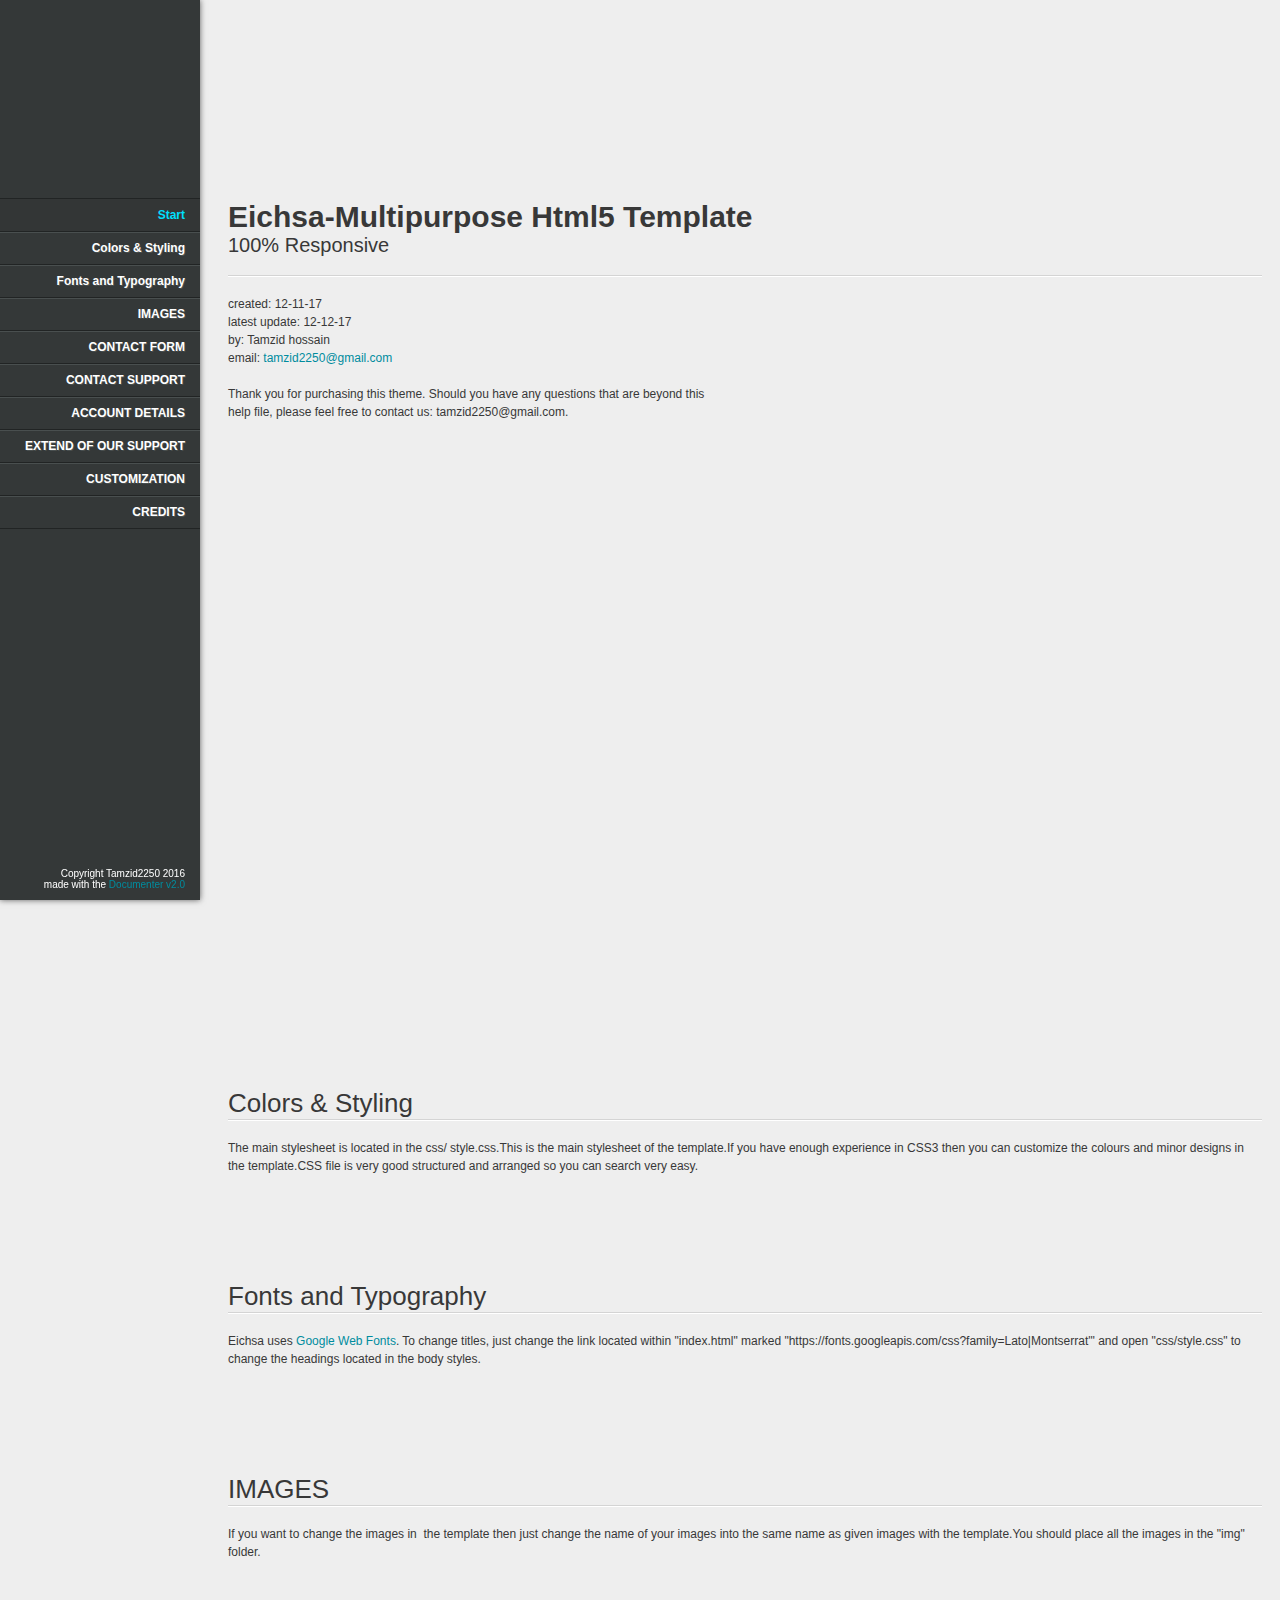
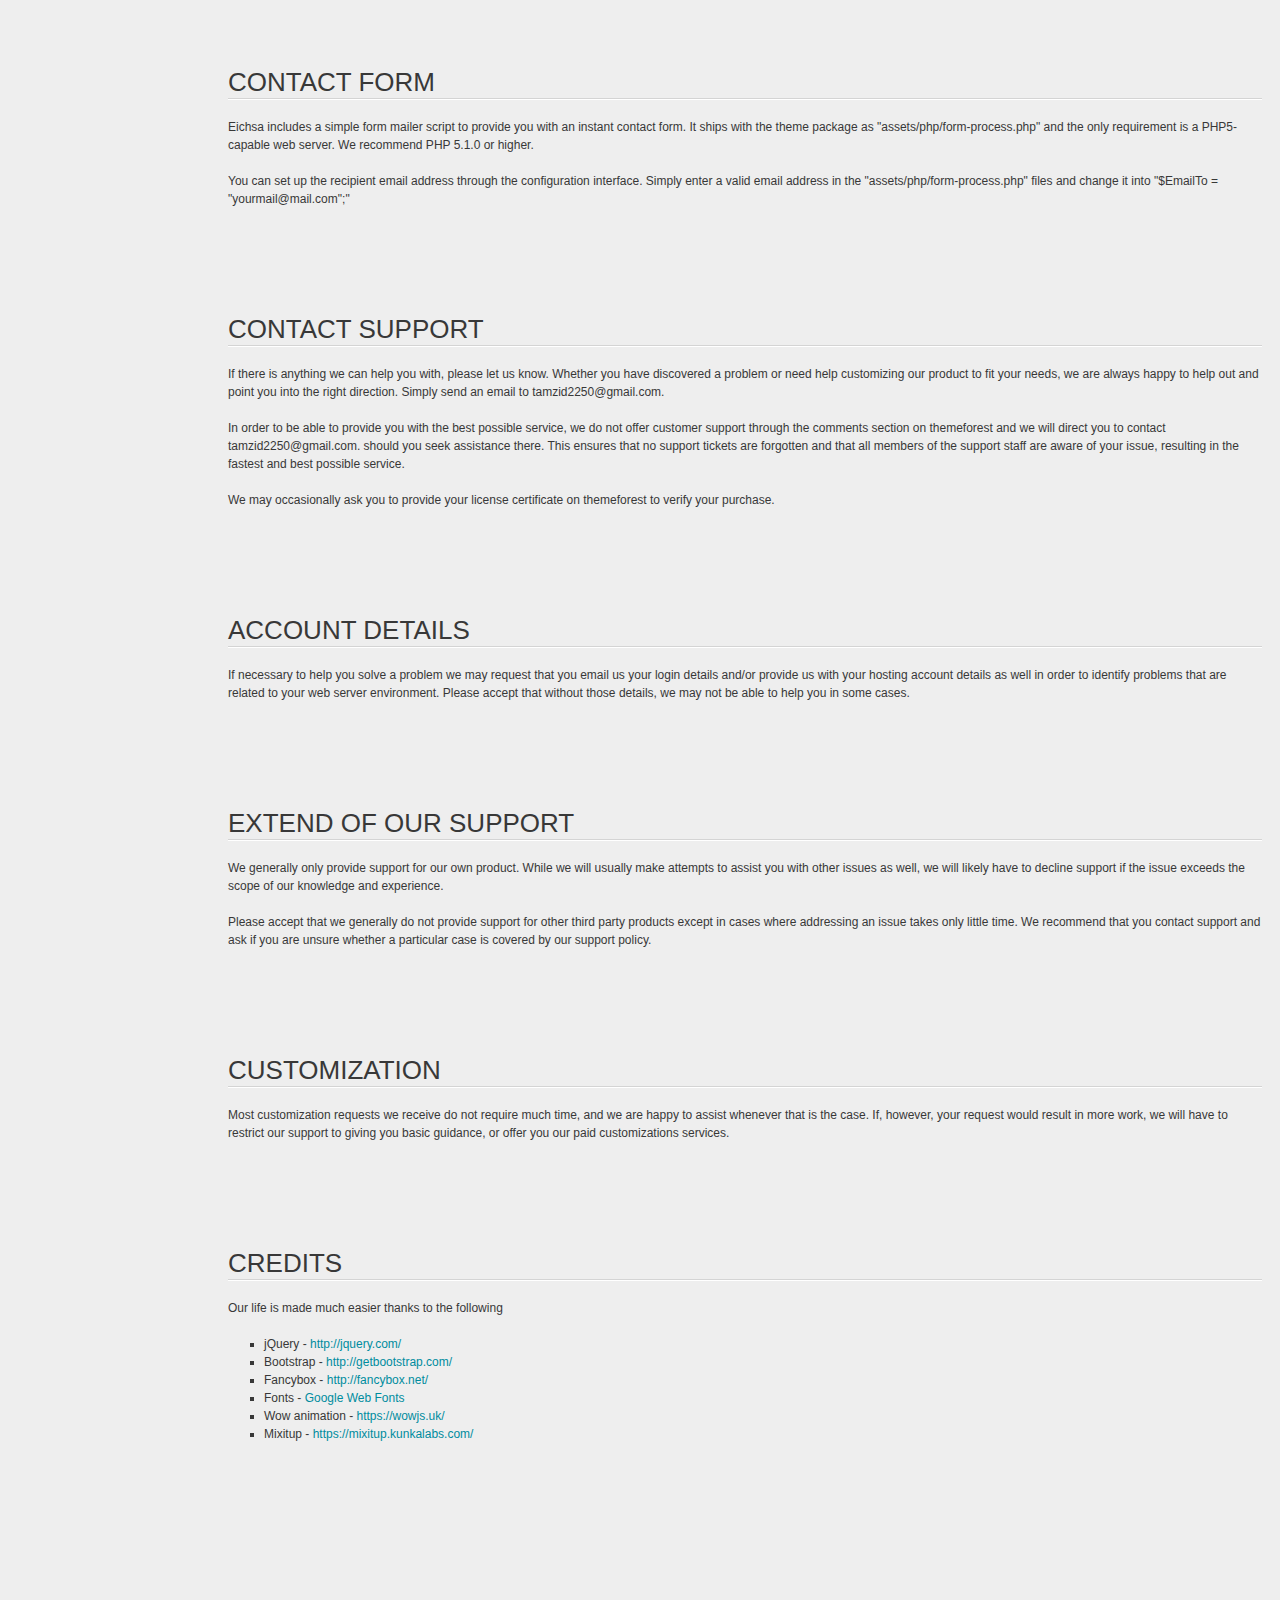
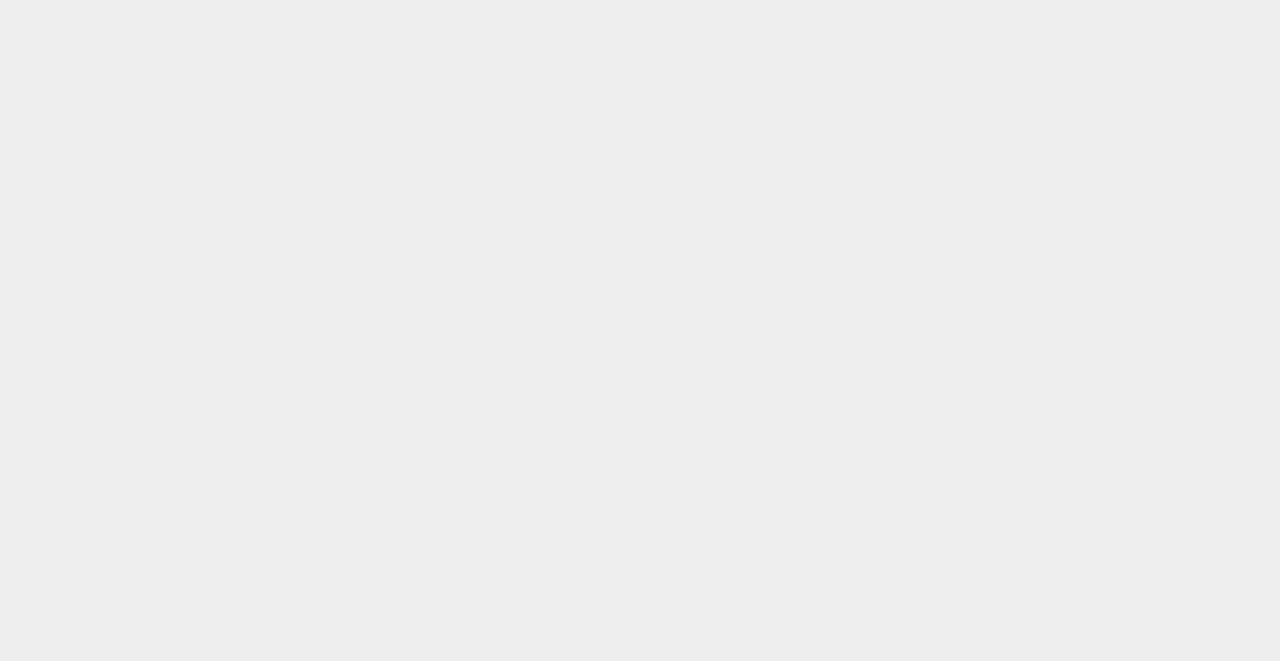
<file: documentation/index.html>
<!doctype html>  
<!--[if IE 6 ]><html lang="en-us" class="ie6"> <![endif]-->
<!--[if IE 7 ]><html lang="en-us" class="ie7"> <![endif]-->
<!--[if IE 8 ]><html lang="en-us" class="ie8"> <![endif]-->
<!--[if (gt IE 7)|!(IE)]><!-->
<html lang="en-us"><!--<![endif]-->
<head>
	<meta charset="utf-8">
	
	<title>Eichsa-Multipurpose Html5 Template</title>
	
	<meta name="description" content="">
	<meta name="author" content="Tamzid2250">
	<meta name="copyright" content="Tamzid2250">
	<meta name="generator" content="Documenter v2.0 http://rxa.li/documenter">
	<meta name="date" content="2016-10-23T00:00:00+02:00">
	
	<link rel="stylesheet" href="assets/css/documenter_style.css" media="all">
	
	
	
	
	
	<style>
		html{background-color:#EEEEEE;color:#383838;}
		::-moz-selection{background:#333636;color:#00DFFC;}
		::selection{background:#333636;color:#00DFFC;}
		#documenter_sidebar #documenter_logo{background-image:url();}
		a{color:#008C9E;}
		.btn {
			border-radius:3px;
		}
		.btn-primary {
			  background-image: -moz-linear-gradient(top, #008C9E, #006673);
			  background-image: -ms-linear-gradient(top, #008C9E, #006673);
			  background-image: -webkit-gradient(linear, 0 0, 0 008C9E%, from(#343838), to(#006673));
			  background-image: -webkit-linear-gradient(top, #008C9E, #006673);
			  background-image: -o-linear-gradient(top, #008C9E, #006673);
			  background-image: linear-gradient(top, #008C9E, #006673);
			  filter: progid:DXImageTransform.Microsoft.gradient(startColorstr='#008C9E', endColorstr='#006673', GradientType=0);
			  border-color: #006673 #006673 #bfbfbf;
			  color:#FFFFFF;
		}
		.btn-primary:hover,
		.btn-primary:active,
		.btn-primary.active,
		.btn-primary.disabled,
		.btn-primary[disabled] {
		  border-color: #008C9E #008C9E #bfbfbf;
		  background-color: #006673;
		}
		hr{border-top:1px solid #D4D4D4;border-bottom:1px solid #FFFFFF;}
		#documenter_sidebar, #documenter_sidebar ul a{background-color:#343838;color:#FFFFFF;}
		#documenter_sidebar ul a{-webkit-text-shadow:1px 1px 0px #494F4F;-moz-text-shadow:1px 1px 0px #494F4F;text-shadow:1px 1px 0px #494F4F;}
		#documenter_sidebar ul{border-top:1px solid #212424;}
		#documenter_sidebar ul a{border-top:1px solid #494F4F;border-bottom:1px solid #212424;color:#FFFFFF;}
		#documenter_sidebar ul a:hover{background:#333636;color:#00DFFC;border-top:1px solid #333636;}
		#documenter_sidebar ul a.current{background:#333636;color:#00DFFC;border-top:1px solid #333636;}
		#documenter_copyright{display:block !important;visibility:visible !important;}
	</style>
	
</head>
<body class="documenter-project-supreme-creative-agency-template">
	<div id="documenter_sidebar">
		<a href="#documenter_cover" id="documenter_logo"></a>
		<ul id="documenter_nav">
			<li><a class="current" href="#documenter_cover">Start</a></li>
				
			<li><a href="#colors_styling" title="Colors & Styling">Colors & Styling</a></li>
			<li><a href="#fonts_and_typography" title="Fonts and Typography">Fonts and Typography</a></li>
			<li><a href="#images" title="IMAGES">IMAGES</a></li>
			<li><a href="#contact_form" title="CONTACT FORM">CONTACT FORM</a></li>
			<li><a href="#contact_support" title="CONTACT SUPPORT">CONTACT SUPPORT</a></li>
			<li><a href="#account_details" title="ACCOUNT DETAILS">ACCOUNT DETAILS</a></li>
			<li><a href="#extend_of_our_support" title="EXTEND OF OUR SUPPORT">EXTEND OF OUR SUPPORT</a></li>
			<li><a href="#customization" title="CUSTOMIZATION">CUSTOMIZATION</a></li>
			<li><a href="#credits" title="CREDITS">CREDITS</a></li>

		</ul>
		<div id="documenter_copyright">Copyright Tamzid2250 2016<br>
		made with the <a href="http://rxa.li/documenter">Documenter v2.0</a> 
		</div>
	</div>
	<div id="documenter_content">
	<section id="documenter_cover">
	<h1>Eichsa-Multipurpose Html5 Template</h1>
	<h2>100% Responsive</h2>
	<div id="documenter_buttons">
		
	</div>
	<hr>
	<ul>
	<li>created: 12-11-17</li>
	<li>latest update: 12-12-17</li>
	<li>by: Tamzid hossain</li>
	
	<li>email: <a href="mailto:&#116;&#97;&#109;&#122;&#105;&#100;&#50;&#50;&#53;&#48;&#64;&#103;&#109;&#97;&#105;&#108;&#46;&#99;&#111;&#109;">&#116;&#97;&#109;&#122;&#105;&#100;&#50;&#50;&#53;&#48;&#64;&#103;&#109;&#97;&#105;&#108;&#46;&#99;&#111;&#109;</a></li>
	</ul>
	<p>Thank you for purchasing this theme. Should you have any questions that are beyond this help file, please feel free to contact us: &#116;&#97;&#109;&#122;&#105;&#100;&#50;&#50;&#53;&#48;&#64;&#103;&#109;&#97;&#105;&#108;&#46;&#99;&#111;&#109;.</p>
	</section>
	
	<section id="colors_styling">
	<div class="page-header"><h3>Colors & Styling</h3><hr class="notop"></div>
<p>
	The main stylesheet is located in the <span class="location">css/</span> style.css.This is the main stylesheet of the template.If you have enough experience in CSS3 then you can customize the colours and minor designs in the template.CSS file is very good structured and arranged so you can search very easy.</p>
</section>
<section id="fonts_and_typography">
	<div class="page-header"><h3>Fonts and Typography</h3><hr class="notop"></div>
<p>
	Eichsa uses <a href="http://www.google.com/webfonts" target="_blank">Google Web Fonts</a>. To change titles, just change the link located within <span class="location">&quot;index.html&quot;</span> marked <span class="location">&quot;https://fonts.googleapis.com/css?family=Lato|Montserrat&#39;&quot;</span> and open <span class="location">&quot;css/style.css&quot;</span> to change the headings located in the body styles.</p>
<p>
	
</section>
<section id="images">
	<div class="page-header"><h3>IMAGES</h3><hr class="notop"></div>
<p>
	If you want to change the images in&nbsp; the template then just change the name of your images into the same name as given images with the template.You should place all the images in the &quot;img&quot; folder.</p>
</section>
<section id="contact_form">
	<div class="page-header"><h3>CONTACT FORM</h3><hr class="notop"></div>
<p>
	Eichsa includes a simple form mailer script to provide you with an instant contact form. It ships with the theme package as <span class="location">&quot;assets/php/form-process.php&quot;</span> and the only requirement is a PHP5-capable web server. We recommend PHP 5.1.0 or higher.</p>
<p>
	You can set up the recipient email address through the configuration interface. Simply enter a valid email address in the &quot;<span class="location">assets/php/form-process.php</span>&quot; files and change it into &quot;$EmailTo = &quot;&#121;&#111;&#117;&#114;&#109;&#97;&#105;&#108;&#64;&#109;&#97;&#105;&#108;&#46;&#99;&#111;&#109;&quot;;&quot;</p>
</section>
<section id="contact_support">
	<div class="page-header"><h3>CONTACT SUPPORT</h3><hr class="notop"></div>
<p>
	If there is anything we can help you with, please let us know. Whether you have discovered a problem or need help customizing our product to fit your needs, we are always happy to help out and point you into the right direction. Simply send an email to &#116;&#97;&#109;&#122;&#105;&#100;&#50;&#50;&#53;&#48;&#64;&#103;&#109;&#97;&#105;&#108;&#46;&#99;&#111;&#109;.</p>
<p>
	In order to be able to provide you with the best possible service, we do not offer customer support through the comments section on themeforest and we will direct you to contact &#116;&#97;&#109;&#122;&#105;&#100;&#50;&#50;&#53;&#48;&#64;&#103;&#109;&#97;&#105;&#108;&#46;&#99;&#111;&#109;. should you seek assistance there. This ensures that no support tickets are forgotten and that all members of the support staff are aware of your issue, resulting in the fastest and best possible service.</p>
<p>
	We may occasionally ask you to provide your license certificate on themeforest to verify your purchase.</p>
</section>
<section id="account_details">
	<div class="page-header"><h3>ACCOUNT DETAILS</h3><hr class="notop"></div>
<p>
	If necessary to help you solve a problem we may request that you email us your login details and/or provide us with your hosting account details as well in order to identify problems that are related to your web server environment. Please accept that without those details, we may not be able to help you in some cases.</p>
</section>
<section id="extend_of_our_support">
	<div class="page-header"><h3>EXTEND OF OUR SUPPORT</h3><hr class="notop"></div>
<p>
	We generally only provide support for our own product. While we will usually make attempts to assist you with other issues as well, we will likely have to decline support if the issue exceeds the scope of our knowledge and experience.</p>
<p>
	Please accept that we generally do not provide support for other third party products except in cases where addressing an issue takes only little time. We recommend that you contact support and ask if you are unsure whether a particular case is covered by our support policy.</p>
</section>
<section id="customization">
	<div class="page-header"><h3>CUSTOMIZATION</h3><hr class="notop"></div>
<p>
	Most customization requests we receive do not require much time, and we are happy to assist whenever that is the case. If, however, your request would result in more work, we will have to restrict our support to giving you basic guidance, or offer you our paid customizations services.</p>
</section>
<section id="credits">
	<div class="page-header"><h3>CREDITS</h3><hr class="notop"></div>
<p>
	Our life is made much easier thanks to the following</p>
<ul>
	<li>
		jQuery - <a href="http://jquery.com/" target="_blank">http://jquery.com/</a></li>
	<li>
		Bootstrap - <a href="http://getbootstrap.com/" target="_blank">http://getbootstrap.com/</a></li>
	<li>
		Fancybox - <a href="http://fancybox.net/" target="_blank">http://fancybox.net/</a></li>
	<li>
		Fonts - <a href="http://www.google.com/webfonts">Google Web Fonts</a></li>
	<li>
		Wow animation - <a href="https://wowjs.uk/" target="_blank">https://wowjs.uk/</a></li>
        <li>
		Mixitup - <a href="https://mixitup.kunkalabs.com/" target="_blank">https://mixitup.kunkalabs.com/</a></li>
        
</ul>
</section>

	</div>
    
    <script src="assets/js/jquery.js"></script>
	
	<script src="assets/js/jquery.scrollTo.js"></script>
	<script src="assets/js/jquery.easing.js"></script>
	
	<script>document.createElement('section');var duration='500',easing='swing';</script>
	<script src="assets/js/script.js"></script>
</body>
</html>
</file>
<file: documentation/assets/css/documenter_style.css>
/*!
 * Documenter 2.0
 * http://rxa.li/documenter
 *
 * Copyright 2011, Xaver Birsak
 * http://revaxarts.com
 *
 */
html,body,div,span,applet,object,iframe,h1,h2,h3,h4,h5,h6,p,blockquote,a,abbr,acronym,address,big,cite,code,del,dfn,em,font,img,ins,kbd,q,s,samp,small,strike,strong,sub,sup,tt,var,dl,dt,dd,ol,ul,li,fieldset,form,label,legend,table,caption,tbody,tfoot,thead,tr,th,td{
	margin:0;
	padding:0;
	border:0;
	outline:0;
	font-weight:inherit;
	font-style:inherit;
	font-size:100%;
	font-family:inherit;
	vertical-align:baseline;
}
html { 
	font-size:101%;
	font-family:Arial,verdana,arial,sans-serif;
	font-size:12px;
	-webkit-text-size-adjust:none;
	color:#6F6F6F;
	background-color:#efefef;
}
body{
	min-height:100%;
	height:auto;
	width:100%;
}
footer, header, section {
	display:block;
}
a{ color:#6F6F6F; text-decoration:none; cursor:pointer; }
a:hover { text-decoration:underline }
p, ul, ol{
	margin:18px 0;
	line-height:1.5em;
}
li{
	list-style:none;
}
li.placeholder{
	height:70px;
	width:100%;
	font-size:16px;
}
hr { 
	display:block;
	height:0px;
	line-height:0px;
	border:0;
	border-top:1px solid #ddd;
	border-bottom:1px solid #aaa;
	margin:16px 0;
	padding:0;
	clear:both;
	float:none;
}
hr.notop{
	margin-top:0;
}
strong{
	font-weight:700;
}
#documenter_buttons{
	position:absolute;
	right:10px;
	margin-top:-30px;
}
.btn{
	cursor:pointer;
	width:auto;
	padding:7px 7px 8px;
	border-radius:3px;
	border:1px solid #ccc;
}
.btn:hover{
	border:1px solid #B1B4B0;
	box-shadow:0px 2px 2px rgba(0,0,0,0.1);
	-moz-box-shadow:0px 2px 2px rgba(0,0,0,0.1);
	-webkit-box-shadow:0px 2px 2px rgba(0,0,0,0.1);
	text-decoration:none;
}
.btn:active{
	border:1px solid #B1B4B0;
	box-shadow:inset 0px 2px 2px rgba(0,0,0,0.1);
	-moz-box-shadow:inset 0px 2px 2px rgba(0,0,0,0.1);
	-webkit-box-shadow:inset 0px 2px 2px rgba(0,0,0,0.1);
	background-color:#eee;
}

#documenter_content{
	position:absolute;
	right:18px;
	left:218px;
	padding-left:10px;
	padding-bottom:800px;
	min-height:100%;
	height:auto;
	z-index:1;
}
#documenter_sidebar{
	-moz-box-shadow:0 0 6px rgba(3,3,3,0.6);
	-webkit-box-shadow:0 0 6px rgba(3,3,3,0.6);
	box-shadow:0 0 6px rgba(3,3,3,0.6);
	position:fixed;
	left:0;
	width:200px;
	height:100%;
	min-height:100%;
	z-index:100;
}
#documenter_sidebar a{
	position:relative;
	z-index:100;
}
img{
	border:0;
}
#documenter_copyright{
	position:absolute;
	bottom:10px;
	font-size:10px;
	right:15px;
	width:200px;
	text-align:right;
	z-index:1
}
noscript{
	display:block;
	position:absolute;
	top:238px;
	margin:0 auto;
	width:800px;
	bottom:0;
	z-index:20;
}
noscript p{
	width:800px;
	font-size:20px;
	padding-top:20px;
	margin:0 auto;
	color:#4D4D4D;
}
.small{
	font-size:10px;
	letter-spacing:0;
}

/*----------------------------------------------------------------------*/
/* Sidebar
/*----------------------------------------------------------------------*/

#documenter_sidebar #documenter_logo{
	display:block;
	height:20%;
	max-height:200px;
	min-height:70px;
	width:200px;
	background-position:center center;
	background-repeat:no-repeat;
}
#documenter_sidebar ul{
	font-size:12px;
	font-weight:700;
	min-height:150px;
	height:75%;
	overflow:auto;
}

#documenter_sidebar ul li{
	text-align:right;
	padding:0;
}
#documenter_sidebar ul a{
	display:block;
	border-top:1px solid #ddd;
	border-bottom:1px solid #aaa;
	padding:6px 15px 7px 0;
	text-align:right;
}
#documenter_sidebar ul a:hover,#documenter_sidebar ul a.current{
	-webkit-text-shadow:none;
	-moz-text-shadow:none;
	text-shadow:none;
	text-decoration:none;
}
#documenter_sidebar ul li ul{
	border-top:0;
	font-size:10px;
	min-height:10px;
	height:auto;
	overflow:auto;
	margin:0;
	display:none;
}
#documenter_sidebar ul li ul li a{
	display:block;
	padding:4px 15px 5px 0;
	text-align:right;
}

/*----------------------------------------------------------------------*/
/* Content
/*----------------------------------------------------------------------*/

#documenter_cover{
	position:relative;
	height:800px;
	padding-top:200px !important;
}
#documenter_cover li{
	list-style:none !important;
	margin-left:0 !important;
}
#documenter_cover p{
	width:500px;
}
#documenter_content section{
	padding-top:70px;
}
#documenter_content h1{
	font-size:30px;
	font-weight:700;
}
#documenter_content h2{
	font-size:20px;
	margin-bottom:18px;
	font-weight:100;
}
#documenter_content h3{
	font-size:26px;
	margin:18px 0 0;
	font-weight:100;
}
#documenter_content h4{
	font-size:20px;
	margin:18px 0;
	font-weight:100;
}
#documenter_content h5{
	font-size:16px;
	margin:18px 0;
	font-weight:100;
}
#documenter_content h6{
	font-size:14px;
	margin:18px 0;
	font-weight:100;
}
#documenter_content p{
	margin:18px 0;
}
#documenter_content ol li{
	list-style:decimal;
	margin-left:36px;
}
#documenter_content ul li{
	list-style:square;
	margin-left:36px;
}
#documenter_content dl{
}
#documenter_content dl dt{
	padding-top:12px;
	font-weight:700;
	font-size:14px;
}
#documenter_content dl dd{
	padding-top:3px;
	margin-left:18px;
}
#documenter_content table{
	border-collapse:collapse;
}
#documenter_content table th{
	font-weight:700;
}
#documenter_content table th, #documenter_content table td{
	padding:3px;
	text-align:left;
}
#documenter_content code{
	font-family:"Courier New", Courier, monospace;
	font-size:12px;
}
#documenter_content .warning{
	padding:10px 10px 10px 30px;
	border:1px solid #D5D458;
	background-color:#F0FEB1;
	background-image:url(img/warning.png);
	background-repeat:no-repeat;
	background-position: 8px 11px;
}
#documenter_content .info{
	padding:10px 10px 10px 30px;
	border:1px solid #6AB3FF;
	background-color:#A3D0FF;
	background-image:url(img/info.png);
	background-repeat:no-repeat;
	background-position: 8px 11px;
}
#documenter_content div.alert {
  padding: 8px 35px 8px 14px;
  text-shadow: 0 1px 0 rgba(255, 255, 255, 0.5);
  background-color: #fcf8e3;
  border: 1px solid #fbeed5;
  -webkit-border-radius: 4px;
  -moz-border-radius: 4px;
  border-radius: 4px;
}
#documenter_content div.alert-success,#documenter_content  div.alert-success div.alert-heading {
  color: #468847;
}
#documenter_content div.alert-danger,#documenter_content  div.alert-error {
  background-color: #f2dede;
  border-color: #eed3d7;
}
#documenter_content div.alert-danger,
#documenter_content div.alert-error,
#documenter_content div.alert-danger div.alert-heading,
#documenter_content div.alert-error div.alert-heading {
  color: #b94a48;
}
#documenter_content div.alert-info {
  background-color: #d9edf7;
  border-color: #bce8f1;
}
#documenter_content div.alert-info,#documenter_content  div.alert-info div.alert-heading {
  color: #3a87ad;
}
#documenter_content div.alert-block {
  padding-top: 14px;
  padding-bottom: 14px;
}
#documenter_content div.alert-block > p,#documenter_content  div.alert-block > ul {
  margin-bottom: 0;
}
#documenter_content div.alert-block p + p {
  margin-top: 5px;
}





/*----------------------------------------------------------------------*/
/* Print Styles
/*----------------------------------------------------------------------*/

@media print {
	 * { background: transparent !important; color: black !important; text-shadow: none !important; filter:none !important;
	-ms-filter: none !important; } /* Black prints faster: sanbeiji.com/archives/953 */
	a, a:visited { color: #444 !important; text-decoration: underline; }
	a[href]:after { content: " (" attr(href) ")"; }
	abbr[title]:after { content: " (" attr(title) ")"; }
	.ir a:after, a[href^="javascript:"]:after, a[href^="#"]:after { content: ""; }  /* Don't show links for images, or javascript/internal links */
	pre, blockquote { border: 1px solid #999; page-break-inside: avoid; }
	thead { display: table-header-group; } /* css-discuss.incutio.com/wiki/Printing_Tables */
	tr, img { page-break-inside: avoid; }
	@page { margin: 0.5cm; }
	p, h2, h3 { orphans: 3; widows: 3; }
	h2, h3{ page-break-after: avoid; }
	hr { border-top:1px solid #000 !important;border-bottom:0 !important; }
	
	#documenter_sidebar{
		-moz-box-shadow:none;
		-webkit-box-shadow:none;
		box-shadow:none;
		position:absolute;
		left:10px;
		top:0;
		width:100%;
		margin-top:500px;
	}
	#documenter_sidebar ul:before { content: "Table of Contents"; }
	
	#documenter_sidebar ul{
		border:0 !important;
	}
	#documenter_sidebar ul li{
		border:0 !important;
		text-align:left;
	}
	#documenter_sidebar ul li a{
		border:0 !important;
		text-align:left;
		padding:4px;
	}
	#documenter_sidebar ul li a:hover{
		border:0 !important;
	}
	#documenter_sidebar #documenter_logo{
		display:none;
	}
	#documenter_sidebar #documenter_copyright{
		display:none;
	}
	#documenter_content{
		left:10px;
	}
	#documenter_cover{
		margin-bottom:300px;
	}
	#documenter_content .warning{
		background-image:url(img/warning.png) !important;
		background-repeat:no-repeat !important;
		background-position: 8px 11px !important;
	}
	#documenter_content .info{
		background-image:url(img/info.png) !important;
		background-repeat:no-repeat !important;
		background-position: 8px 11px !important;
	}
}
</file>
